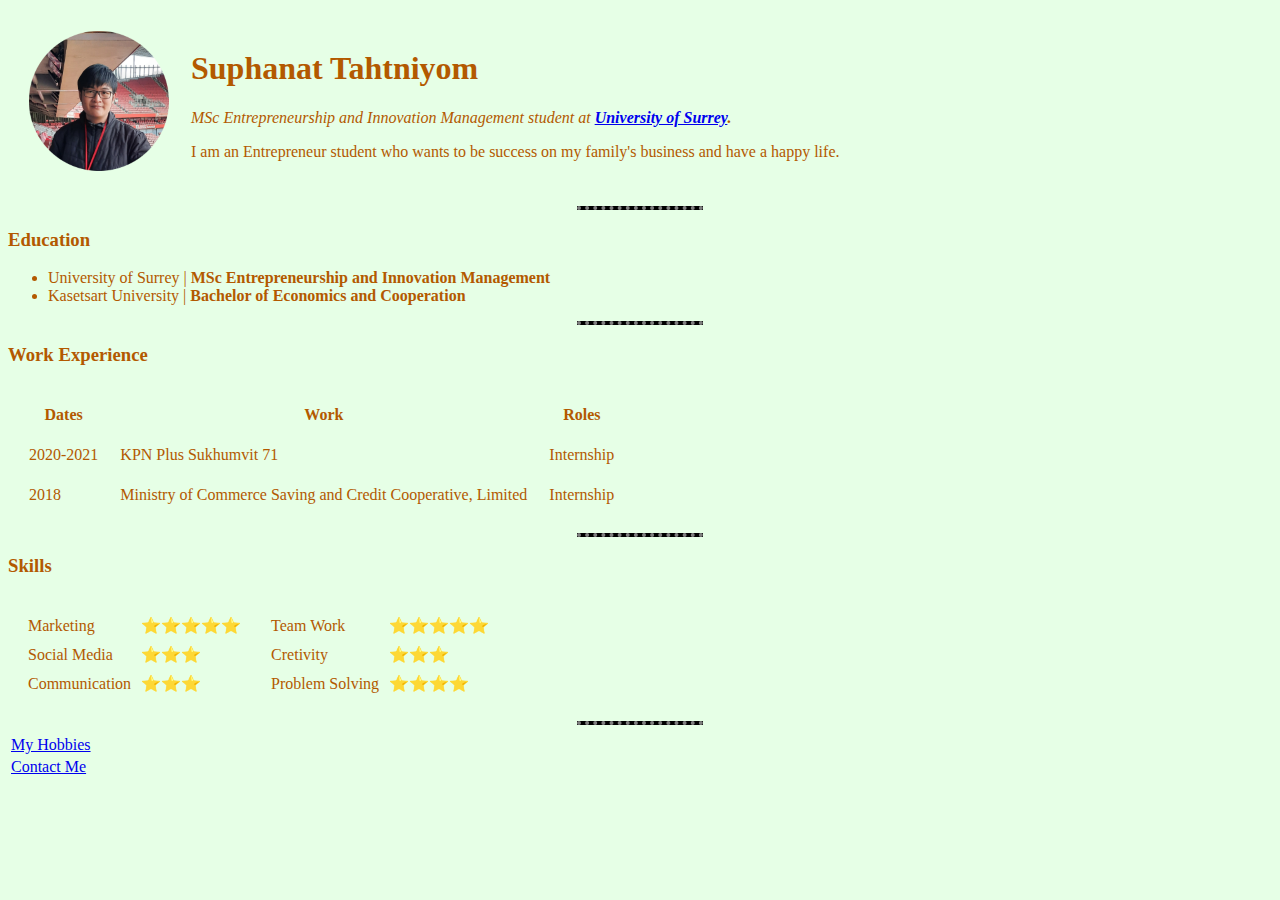
<file: index.html>
<!DOCTYPE html>
<html lang="en" dir="ltr">
<head>
  <meta charset="utf-8">
  <title>Suphanat's Personal Site</title>
  <link rel="stylesheet" href="css/styles.css">

</head>

<body>
  <table cellspacing=20>
    <tr>
      <td><img src="papsp22.png" alt="suphanat's profile picture"></td>
      <td><h1>Suphanat Tahtniyom</h1>
      <p><em>MSc Entrepreneurship and Innovation Management student at <strong><a href="https://www.surrey.ac.uk/">University of Surrey</a>.</strong></em></p>
      <p>I am an Entrepreneur student who wants to be success on my family's business and have a happy life.</p></td>
    </tr>
  </table>
  <hr>
  <h3><strong>Education</strong></h3>
  <ul>
    <li>University of Surrey |<strong> MSc Entrepreneurship and Innovation Management</strong></li>
    <li>Kasetsart University |<strong> Bachelor of Economics and Cooperation</strong></li>
  </ul>
  <hr>
  <h3>Work Experience</h3>
  <table cellspacing=20>
    <thead>
      <tr>
        <th>Dates</th>
        <th>Work</th>
        <th>Roles</th>
      </tr>
    </thead>
    <tbody>
      <tr>
        <td>2020-2021</td>
        <td>KPN Plus Sukhumvit 71</td>
        <td>Internship</td>
      </tr>
      <tr>
        <td>2018</td>
        <td>Ministry of Commerce Saving and Credit Cooperative, Limited</td>
        <td>Internship</td>
      </tr>
    </tbody>
  </table>
  <hr>
  <h3>Skills</h3>

<table cellspacing=10>
  <tr>
    <td>
      <table cellspacing=8>
        <tr>
          <td>Marketing</td>
          <td>⭐⭐⭐⭐⭐</td>
        </tr>
        <tr>
          <td>Social Media</td>
          <td>⭐⭐⭐</td>
        </tr>
        <tr>
          <td>Communication</td>
          <td>⭐⭐⭐</td>
        </tr>
      </table>
    </td>
    <td>
      <table cellspacing=8>
        <tr>
          <td>Team Work</td>
          <td>⭐⭐⭐⭐⭐</td>
        </tr>
        <tr>
          <td>Cretivity</td>
          <td>⭐⭐⭐</td>
        </tr>
        <tr>
          <td>Problem Solving</td>
          <td>⭐⭐⭐⭐</td>
        </tr>
      </table>
    </td>
  </tr>
</table>
<hr>

<table>
  <tr>
    <td><a href="hobbies.html">My Hobbies</a></td>
  </tr>
  <tr>
    <td><a href="contact-me.html">Contact Me</a></td>
  </tr>
</table>

</body>

</html>
</file>
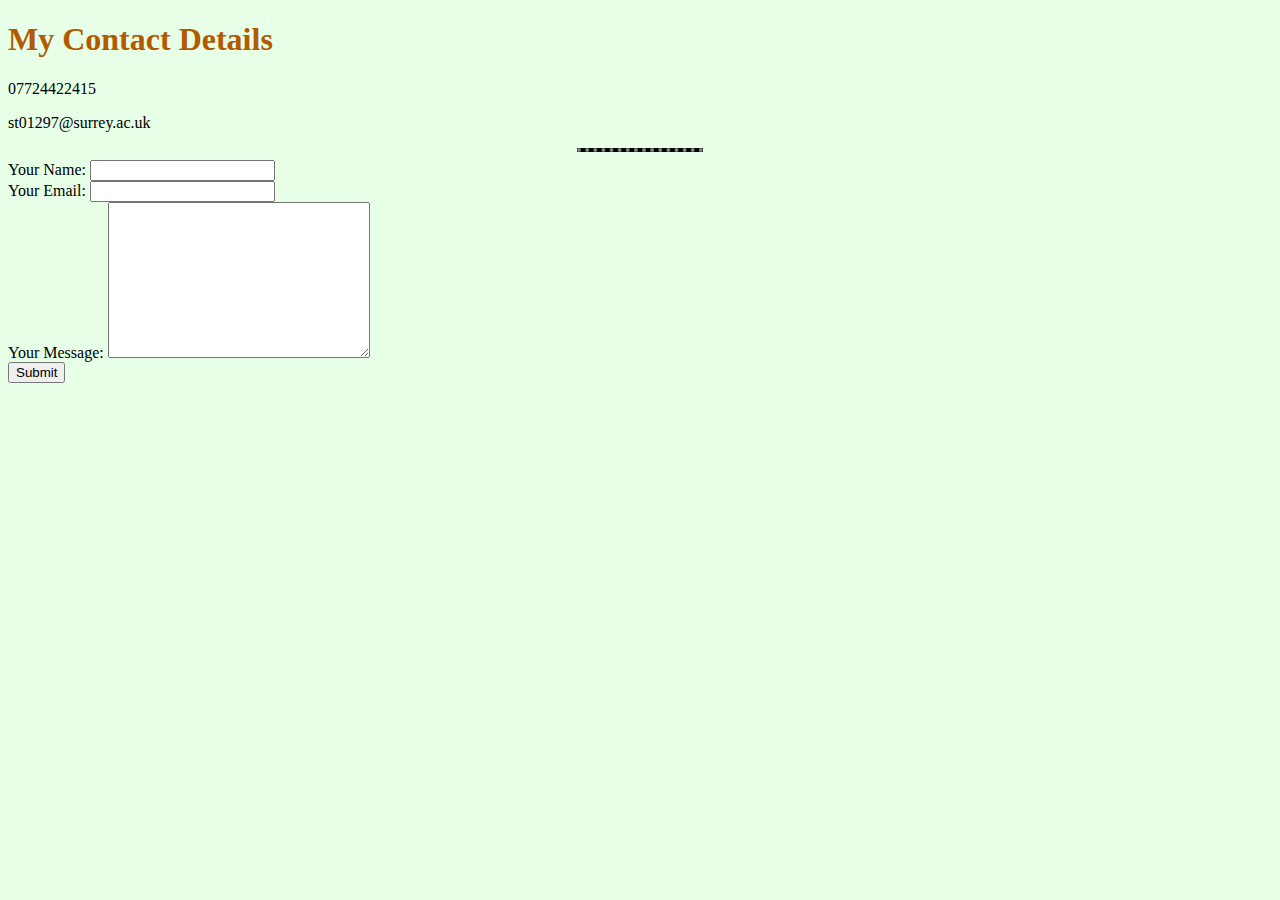
<file: contact-me.html>
<!DOCTYPE html>
<html lang="en" dir="ltr">
  <head>
    <meta charset="utf-8">
    <title>Contact Me</title>
    <link rel="stylesheet" href="css/styles.css">
  </head>
  <body>
    <h1>My Contact Details</h1>
    <p>07724422415</p>
    <p>st01297@surrey.ac.uk</p>
    <hr>

    <form action="mailto:st01297@surrey.ac.uk" method="post"enctype="text/plain">
      <label>Your Name:</label>
      <input type="text" name="yourName" value=""><br>
      <label>Your Email:</label>
      <input type="email" name="yourEmail" value=""><br>
      <label>Your Message:</label>
      <textarea name="yourMessage" rows="10" cols="30"></textarea><br>
      <input type="submit" name="">

    </form>
  </body>
</html>
</file>
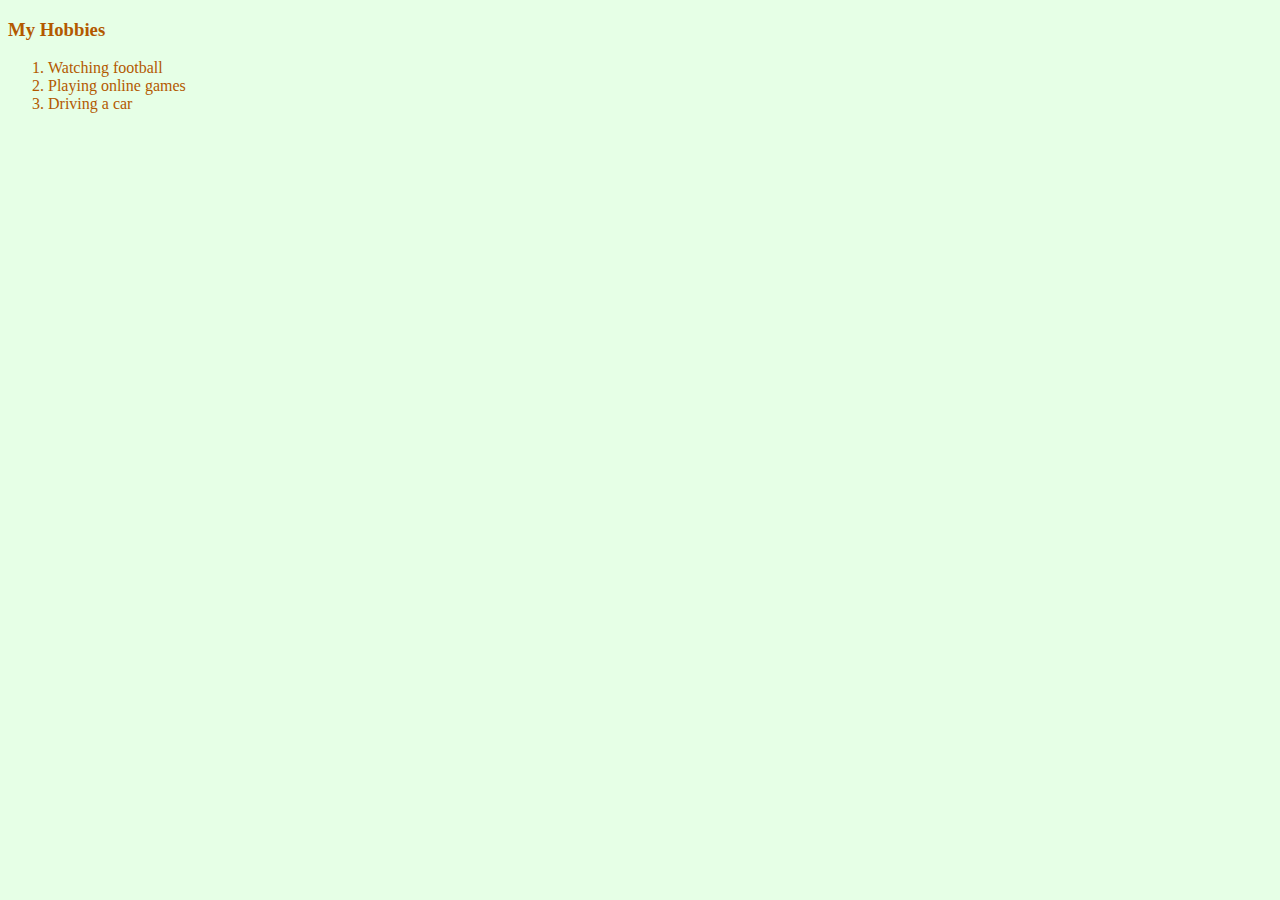
<file: hobbies.html>
<!DOCTYPE html>
<html lang="en" dir="ltr">
  <head>
    <meta charset="utf-8">
    <title>My Hobbies</title>
    <link rel="stylesheet" href="css/styles.css">
  </head>
  <body>
    <h3>My Hobbies</h3>
    <ol>
      <li>Watching football</li>
      <li>Playing online games</li>
      <li>Driving a car</li>
    </ol>
  </body>
</html>
</file>
<file: css/styles.css>
body{
  background-color:#e6ffe6;
}

h1{
  color: #b35900
}

h3{
  color: #b35900
}

td{
  color: #b35900
}

tr{
  color:#b35900
}

li{
  color:#b35900
}

hr {background-color: black;
  border-style: none;
  border-top-style: dotted;
  border-color: gray;
  border-width: 4px;
  width: 10%;
}
</file>
